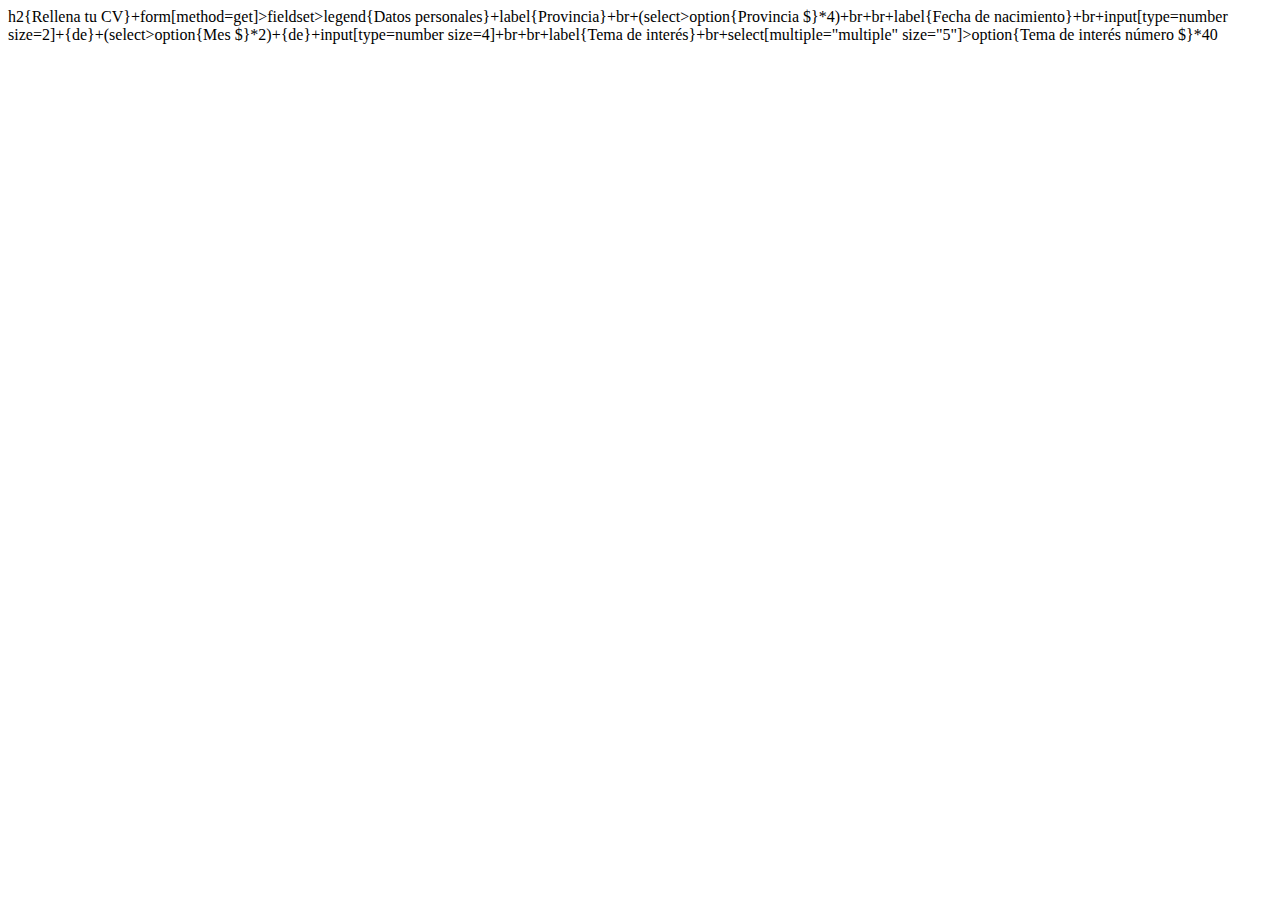
<file: 01 HTML/Formularios/ejercicio_formulario.html>
<!DOCTYPE html>
<html lang="en">
<head>
    <meta charset="UTF-8">
    <title>Pruebas de formularios</title>
</head>
<body>

    h2{Rellena tu CV}+form[method=get]>fieldset>legend{Datos personales}+label{Provincia}+br+(select>option{Provincia $}*4)+br+br+label{Fecha de nacimiento}+br+input[type=number size=2]+{de}+(select>option{Mes $}*2)+{de}+input[type=number size=4]+br+br+label{Tema de interés}+br+select[multiple="multiple" size="5"]>option{Tema de interés número $}*40
	
</body>
</html>
</file>
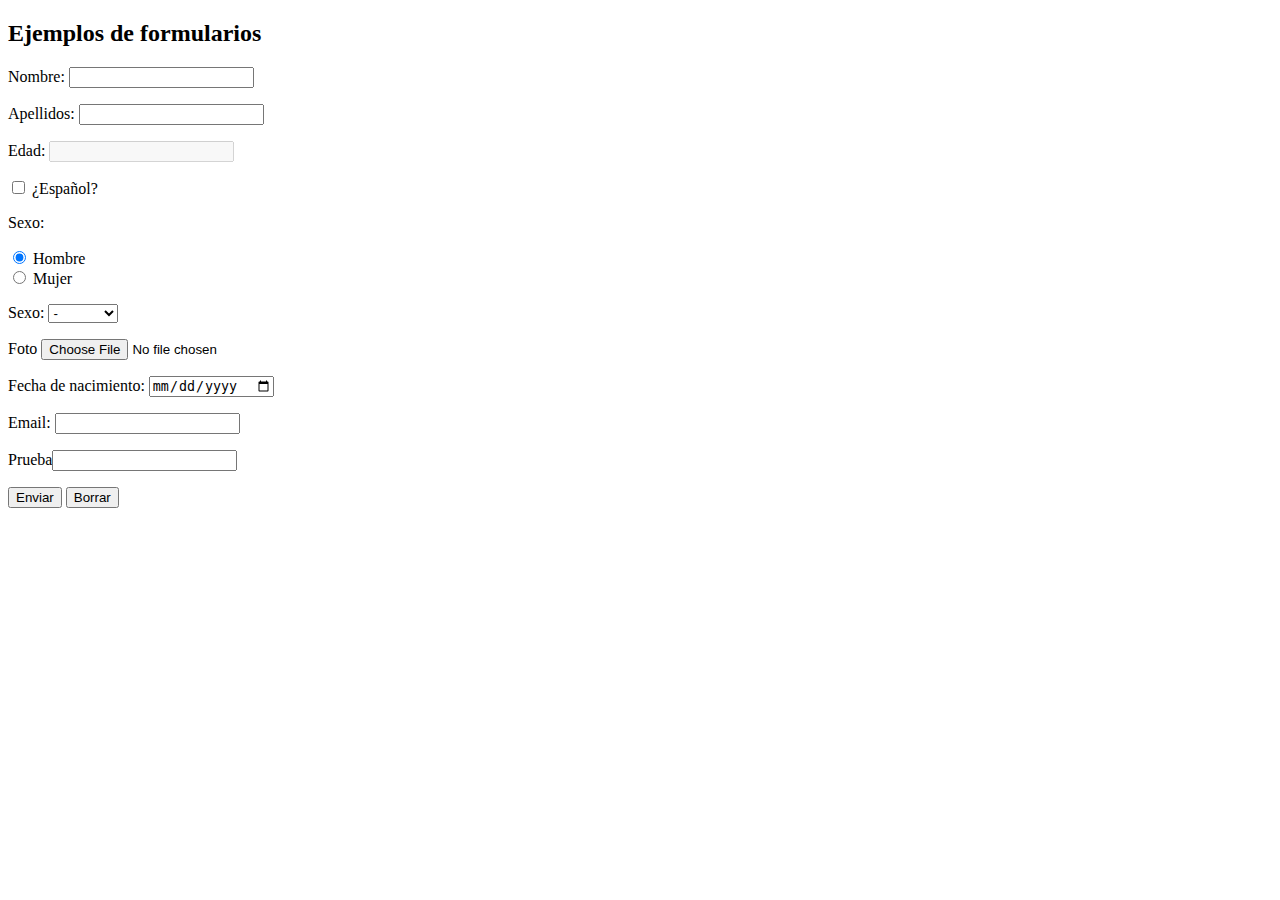
<file: 01 HTML/Formularios/formularios.html>
<!DOCTYPE html>
<html lang="en">
<head>
    <meta charset="UTF-8">
    <title>Pruebas de formularios</title>
</head>
<body>

    <h2>Ejemplos de formularios</h2>
    
    <form action="procesa-login.php" method="get">

        <p>
            <label for="nombre">Nombre: </label>
            <input required type="text" id="nombre" name="nombre">
        </p>
        <p>
           <label for="apellidos">Apellidos:</label>
            <input type="text" id="apellidos" name="apellidos">
        </p>

        <p>
            <label for="edad">Edad: <input disabled required type="number" id="edad"></label>
        </p>

        <p>
            <label for="espanol"><input type="checkbox" id="espanol" name="espanol"> ¿Español?</label>
        </p>
        <p>Sexo:</p>
        <p>
            <label for="hombre"><input checked id="hombre" type="radio" name="sexo" value="h"> Hombre</label><br>
            <label for="mujer"><input id="mujer" type="radio" name="sexo" value="m"> Mujer</label>
        </p>

        <p>

            <label for="sexo">Sexo:</label>
            <select name="sex" id="sexo">
                <option value="-">-</option>
                <option value="h">Hombre</option>
                <option value="m">Mujer</option>
            </select>
        </p>

        <p>
            <label for="foto">Foto <input type="file" name="foto"> </label>
        </p>

        <input type="hidden" name="id-usuario" value="24">

        <label for="f-nacimiento">Fecha de nacimiento: <input type="date" name="f-nacimiento" id="f-nacimiento"></label>

        <p>
            <label for="email">Email: <input type="email"></label>
        </p>

        <p>
            Prueba<input type="url">
        </p>

        <button>Enviar</button>
        <input type="reset" value="Borrar">
        
        
    </form>

</body>
</html>
</file>
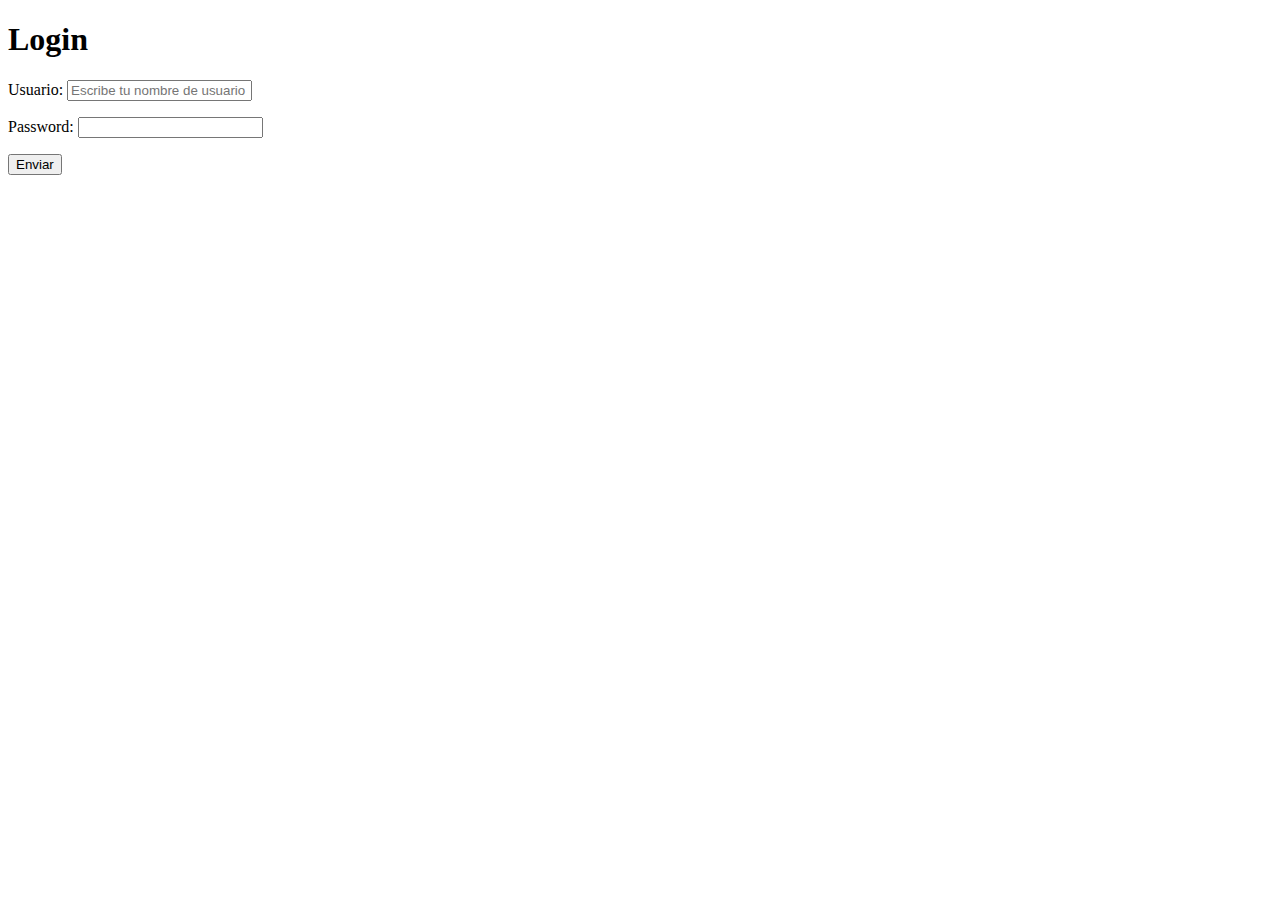
<file: 05 PHP/ejemplos/formularios/juan/index.php.html>
<!DOCTYPE html>
<html lang="en">
<head>
    <meta charset="UTF-8">
    <title>Fomularios</title>
</head>
<body>

    <h1>Login</h1>

    <?php

    if(isset($_GET['error'])){
        print "ERROR: " . $_GET['error'];
    }

    ?>
 
    <form action="process_form.php" method="POST">
        <p>
            <label for="usuario">Usuario: </label>
            <input required type="text" name="usuario" id="usuario" placeholder="Escribe tu nombre de usuario">
        </p>
        <p>
            <label for="password">Password:</label>
            <input required type="password" name="clave" id="password">
        </p>
        <p>
            <input type="submit" value="Enviar">
        </p>
    </form>
 
    
</body>
</html>
</file>
